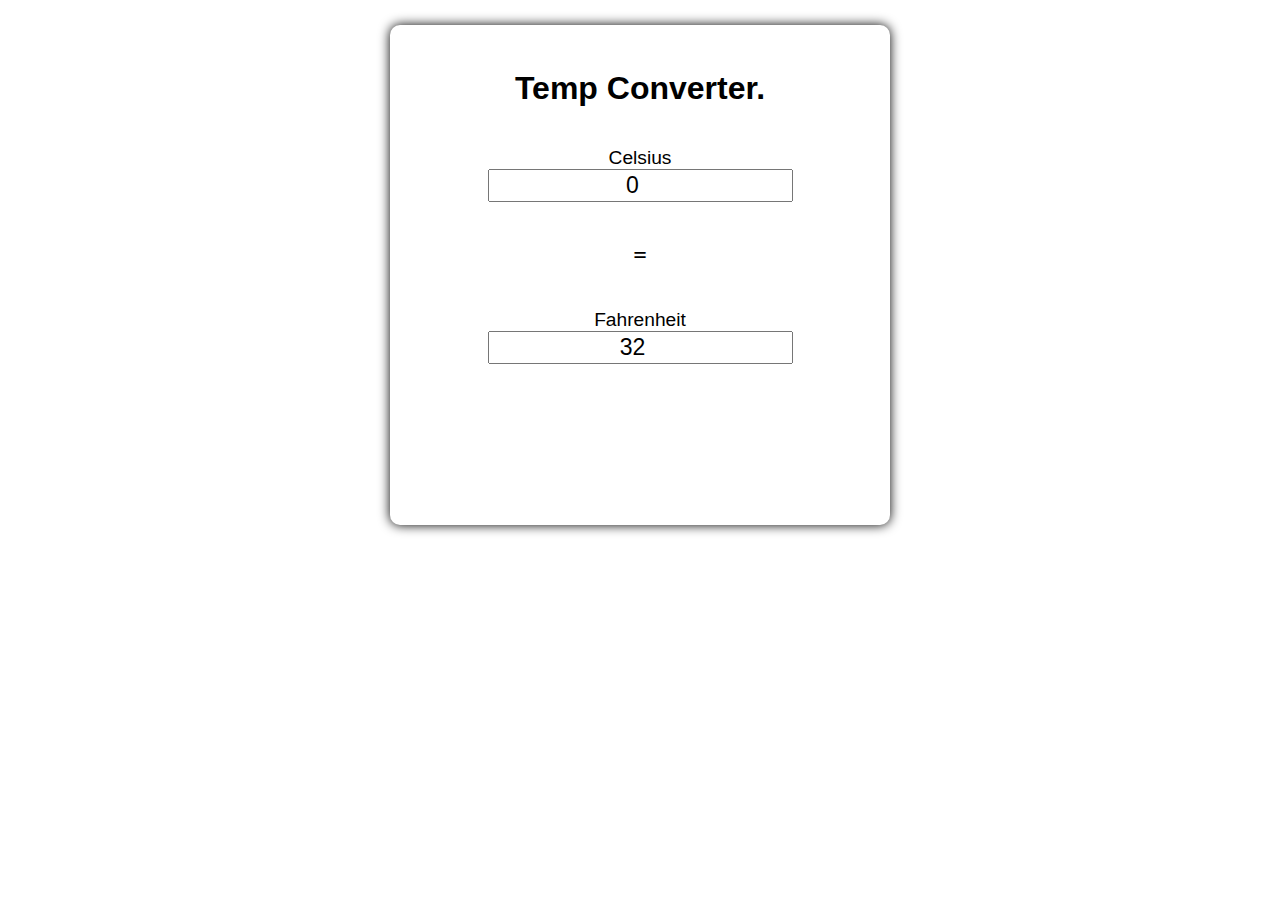
<file: tempConverter.html>
<!DOCTYPE html>
<html lang="en">
<head>
    <meta charset="UTF-8">
    <meta http-equiv="X-UA-Compatible" content="IE=edge">
    <meta name="viewport" content="width=device-width, initial-scale=1.0">
    <title>Temp Converter</title>
    <style>
        /* Styling part */
        .containerMain{
            height: 500px;
            width: 500px;
            margin: auto;
            box-shadow: 0 0 12px black;
            border-radius: 10px;
        }
        .heading{
            text-align: center;
            margin-top: 25px;
            padding-top: 25px;
        }
        .heading h1{
             font-family: 'Lucida Sans', 'Lucida Sans Regular', 'Lucida Grande', 'Lucida Sans Unicode', Geneva, Verdana, sans-serif;
             margin: 10px;
             padding: 10px;

        }

        .container{
             
            text-align: center;
        }
        .input-tag{
            font-size: larger;
            padding: 20px;
            margin: 10px;
        }
        .input-tag label{
            font-family: 'Lucida Sans', 'Lucida Sans Regular', 'Lucida Grande', 'Lucida Sans Unicode', Geneva, Verdana, sans-serif;
        }

        .input-tag input{
            outline: none;
            text-align: center;
            font-size: larger;
        }
                
    </style>
</head>
<body>
    <div class="containerMain">
        <div class="heading">
             <h1>Temp Converter.</h1>
        </div>
        <div class="container">
            <div class="input-tag">
                <label for="">Celsius</label><br>
                <input type="number" value="0" id="inp1" class="inp">
            </div>
            <h2>=</h2>
            <div class="input-tag">
                <label for="">Fahrenheit</label><br>
                <input type="number" value="32" id="inp2" class="inp">
            </div>
        </div>
    </div>



    <!-- javascript -->

    <script>
        let input1 = document.getElementById('inp1');
        let input2 = document.getElementById('inp2');

        input1.addEventListener('input', function(){
                // console.log("changed 1");
                let Celsius = this.value;
                let changeCelsiusValue = (Celsius * 9/5) + 32 ;
                input2.value = changeCelsiusValue.toFixed(5);

        });

        input2.addEventListener('input',function(){
            // console.log("changed 1");
            let Fahrenheit = this.value;
            let changeFahrenheitValue = (Fahrenheit - 32) * 5/9 ;
 ;
            input1.value = changeFahrenheitValue.toFixed(5);
        });
    </script>
</body>
</html>
</file>
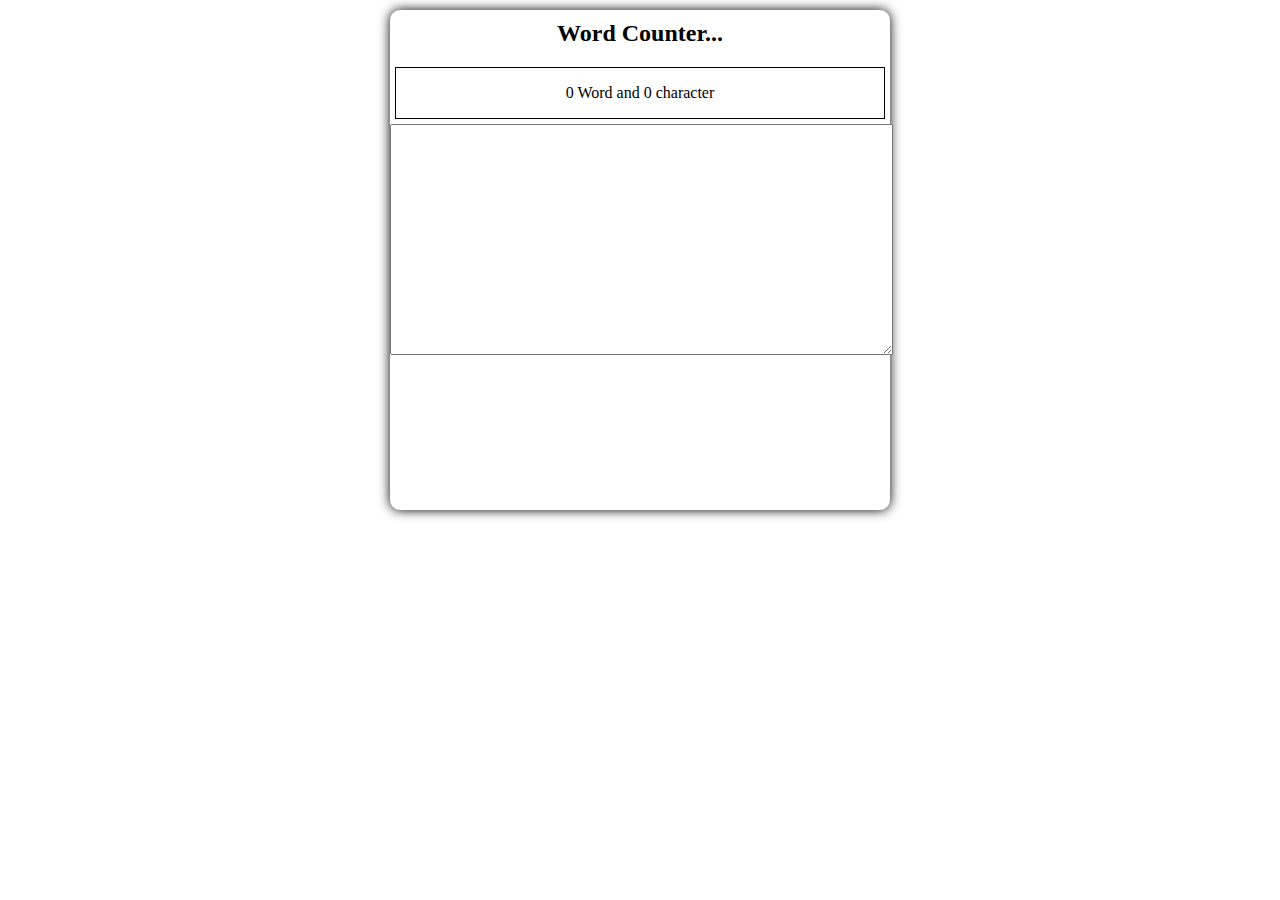
<file: WordCounter.html>
<!DOCTYPE html>
<html lang="en">
<head>
    <meta charset="UTF-8">
    <meta http-equiv="X-UA-Compatible" content="IE=edge">
    <meta name="viewport" content="width=device-width, initial-scale=1.0">
    <title>word counter</title>
    <style>
        .container{
            height: 500px;
            width: 500px;
            /* border: 2px solid black; */
            margin: auto;
            text-align: center;
            box-shadow: 0 0 12px black;
            border-radius: 10px;
        }

        .showInformation{
            border: 1px solid black;
            margin: 5px;
        }
        .inputInformation{
            width: 500px;
        }
    </style>
</head>
<body>
    <div class="container">
        <h2 style="padding: 10px; margin: 10px;">
        Word Counter...
        </h2>
        <div class="showInformation">
            <p><span id="word">0</span> Word and <span id="character">0</span> character  </p> 
        </div>
        <div class="inputInformation">
            <textarea name="new" id="inputvalue" cols="60" rows="15"></textarea>
        </div>
       
    </div>


    <script>
        let text = document.getElementById('inputvalue');

        text.addEventListener('input',function(){
            let text = this.value;
            let character = text.length;         
            let showCharacter = document.getElementById('character').innerHTML = character;


         
            let word = text.split(" ");
            

            //  that function does not take extra spaces.
            let cleanExtraSpaces = word.filter(function(e){
                // console.log(e);
                return e != "";
            })
           

              document.getElementById('word').innerHTML = cleanExtraSpaces.length  ;
           
        });


      
 
    </script>
</body>
</html>
</file>
